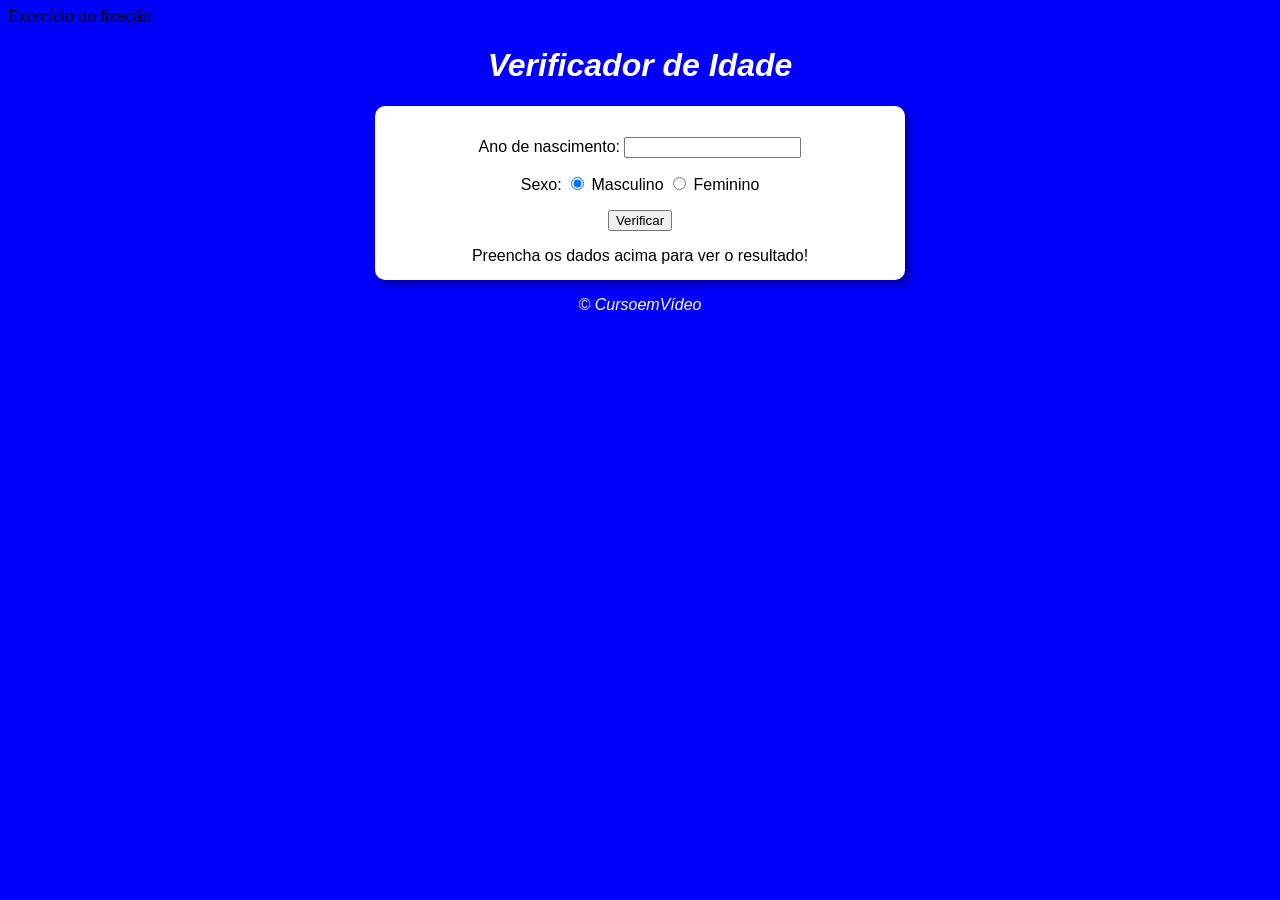
<file: index.html>
<!doctype html>
<html lang="en">

<head>
    <meta charset="UTF-8" />
    <meta name="viewport" content="width=device-width, initial-scale=1.0" />
    <link rel="stylesheet" href="/introducao-javascript/assets/exerciciosguanabara/css/pagina.css">
    <tittle>Exercício de fixação</tittle>
</head>

<body onload="carregar()">
    <header>
        <h1>Verificador de Idade</h1>
    </header>
    <section>
        <div>
            <p>Ano de nascimento:
                <input type="number" name="txtano" id="txtano" min="0">
            </p>
            <p>Sexo:
                <input type="radio" name="radsex" id="mas" checked>
                <label for="mas">Masculino</label>
                <input type="radio" name="radsex" id="fem">
                <label for="fem">Feminino</label>
            </p>
            <p>
                <input type="button" value="Verificar" onclick="verificar()">
            </p>
        </div>
        <div id="res">Preencha os dados acima para ver o resultado!</div>
    </section>
    <footer>
        <p>&copy; CursoemVídeo</p>
    </footer>
    <script>
        function verificar() {

            let data = new Date();
            let ano = data.getFullYear();
            let fano = document.getElementById(`txtano`);
            let res = document.querySelector('div#res');
            if (fano.value.length == 0 || fano.value > ano) {
                alert(`[ERRO] Verifique os dados e tente novamente!`)
            } else {
                let fsex = document.getElementsByName('radsex');
                let idade = ano - Number(fano.value)
                let genero = ''
                if (fsex[0].checked) {
                    genero = 'Homem'
                    if(idade >= 0 && idade < 10){
                        //Crianca
                    } else if(idade < 21){
                        //Jovem
                    } else if(idade < 50){
                        //Adulto
                    } else{
                        //Idoso
                    }
                } else if (fsex[1].checked) {
                    genero = 'Mulher'
                    if(idade >= 0 && idade < 10){
                        //Crianca
                    } else if(idade < 21){
                        //Jovem
                    } else if(idade < 50){
                        //Adulta
                    } else{
                        //Idosa
                    }
                }
                res.style.textAlign = 'center'
                res.innerHTML = `Detectamos ${genero} com ${idade} anos.`

            }

        }
    </script>
</body>

</html>
</file>
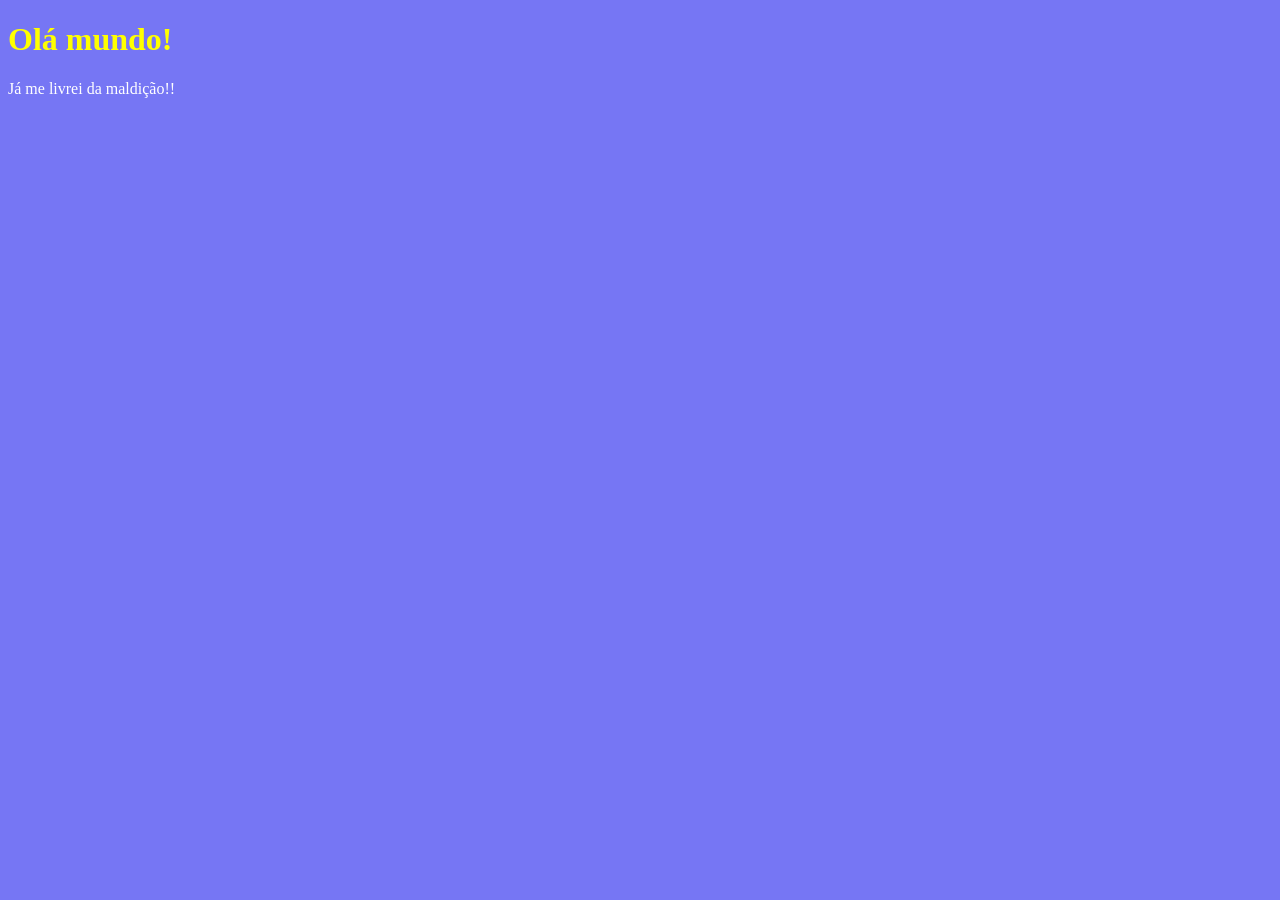
<file: introducao-javascript/assets/exerciciosguanabara/pages/ex01tiposprimitivos.html>
<!DOCTYPE html>
<html lang="en">
<head>
    <meta charset="UTF-8">
    <meta name="viewport" content="width=device-width, initial-scale=1.0">
    <meta name="author" content="Gustavo Sales">
    <meta name="keywords" content="página, Html, programação">
    <meta name="description" content="Página de desenvolvimento html">
    <link rel="stylesheet" href="/introducao-javascript/assets/exerciciosguanabara/css/primitivos01.css">
    <link rel="shortcut icon" href="favicon.ico" type="image/x-icon">
    <meta name="generator" content="Visual Studio Code">
    <meta http-equiv="X-UA-Compatible" content="IE=7">
    <meta http-equiv="X-UA-Compatible" content="ie=edge">
    <title>Variaveis e tipos primitivos</title>
</head>
<body>
  <h1>Olá mundo!</h1>
  <p>Já me livrei da maldição!!</p>
  <script>
    let n1 = parseInt(prompt("Digite um número: ")) //podemos usar o (Number também)
    let n2 = parseInt(prompt("Digite outro número: "))
    let s = n1 + n2
    alert(`A soma entre ${n1} e ${n2} é igual a ${s}`) // concatenação
    // (number + number) para adição
    // (string + string) para concatenação 
  </script>  
</body>
</html>
</file>
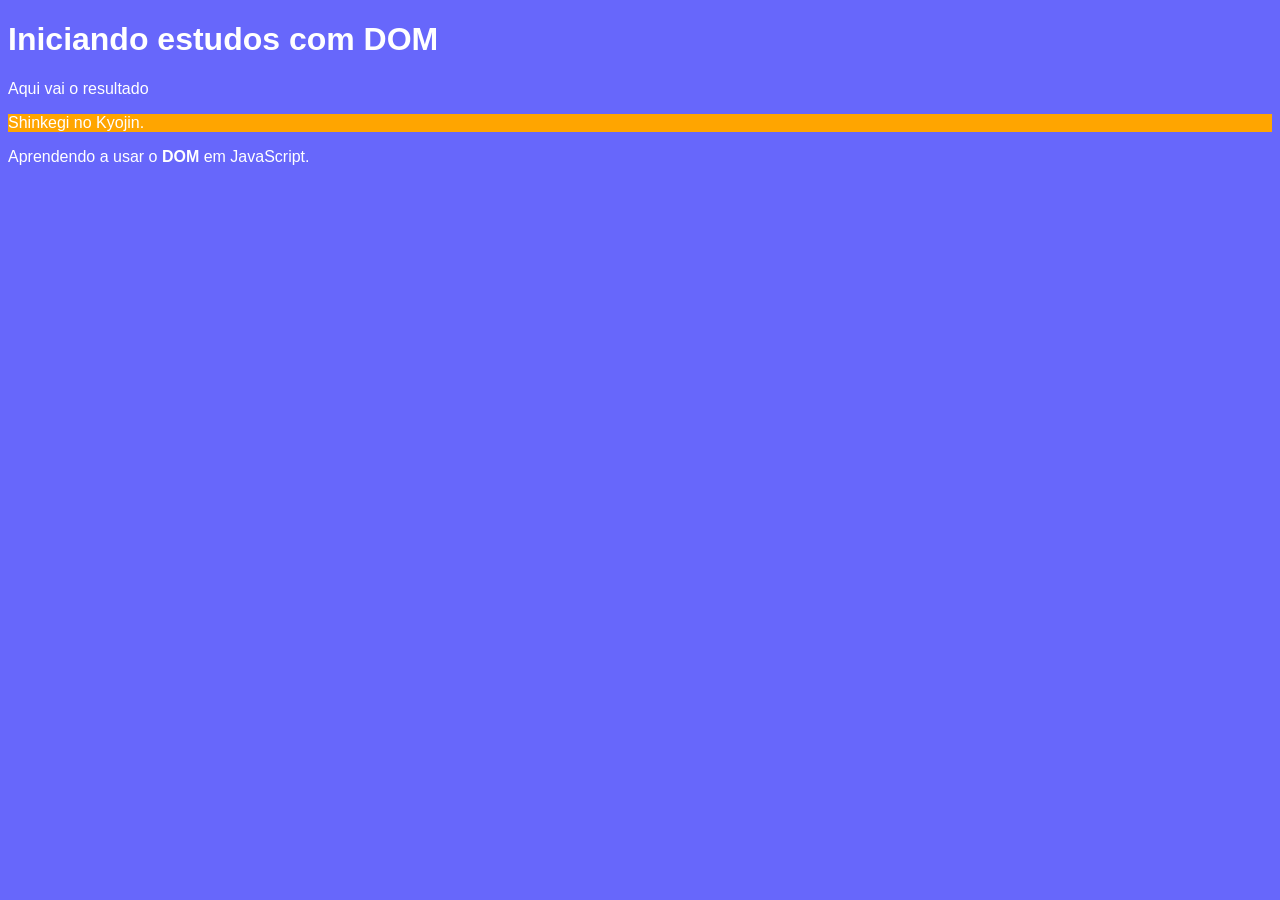
<file: introducao-javascript/assets/exerciciosguanabara/pages/exo5dom.html>
<!DOCTYPE html>
<html lang="en">
<head>
    <meta charset="UTF-8">
    <meta name="viewport" content="width=device-width, initial-scale=1.0">
    <meta name="author" content="Gustavo Sales">
    <meta name="keywords" content="página, Html, programação">
    <link rel="stylesheet" href="/introducao-javascript/assets/exerciciosguanabara/css/exo5dom.css">
    <meta name="description" content="Página de desenvolvimento html">
    <link rel="shortcut icon" href="favicon.ico" type="image/x-icon">
    <meta name="generator" content="Visual Studio Code">
    <meta http-equiv="X-UA-Compatible" content="IE=7">
    <meta http-equiv="X-UA-Compatible" content="ie=edge">
    <title>Primeiros passos DOM</title>
</head>
<body>
<h1>Iniciando estudos com DOM</h1> 
<p>Aqui vai o resultado</p> <!--0-->
<div id = 'msg'>Clique em mim</div> 
<p>Aprendendo a usar o <strong>DOM</strong> em JavaScript.</p> <!--1-->
<script> 
let p1 = document.getElementsByTagName('p')[1]
/*
// pega o que texto da tag, ou o HTML inteiro (TAGS) alert(p1.innerText)
let d = document.getElementById('msg')
d.innerText = 'Estou aguardando...'
*/
/*
let d = document.getElementById('msg')
d.innerText = 'Shingeki no Kyojin'
*/
let d = document.querySelector('#msg')
d.innerText = 'Shinkegi no Kyojin.'
</script>
</body>
</html>
</file>
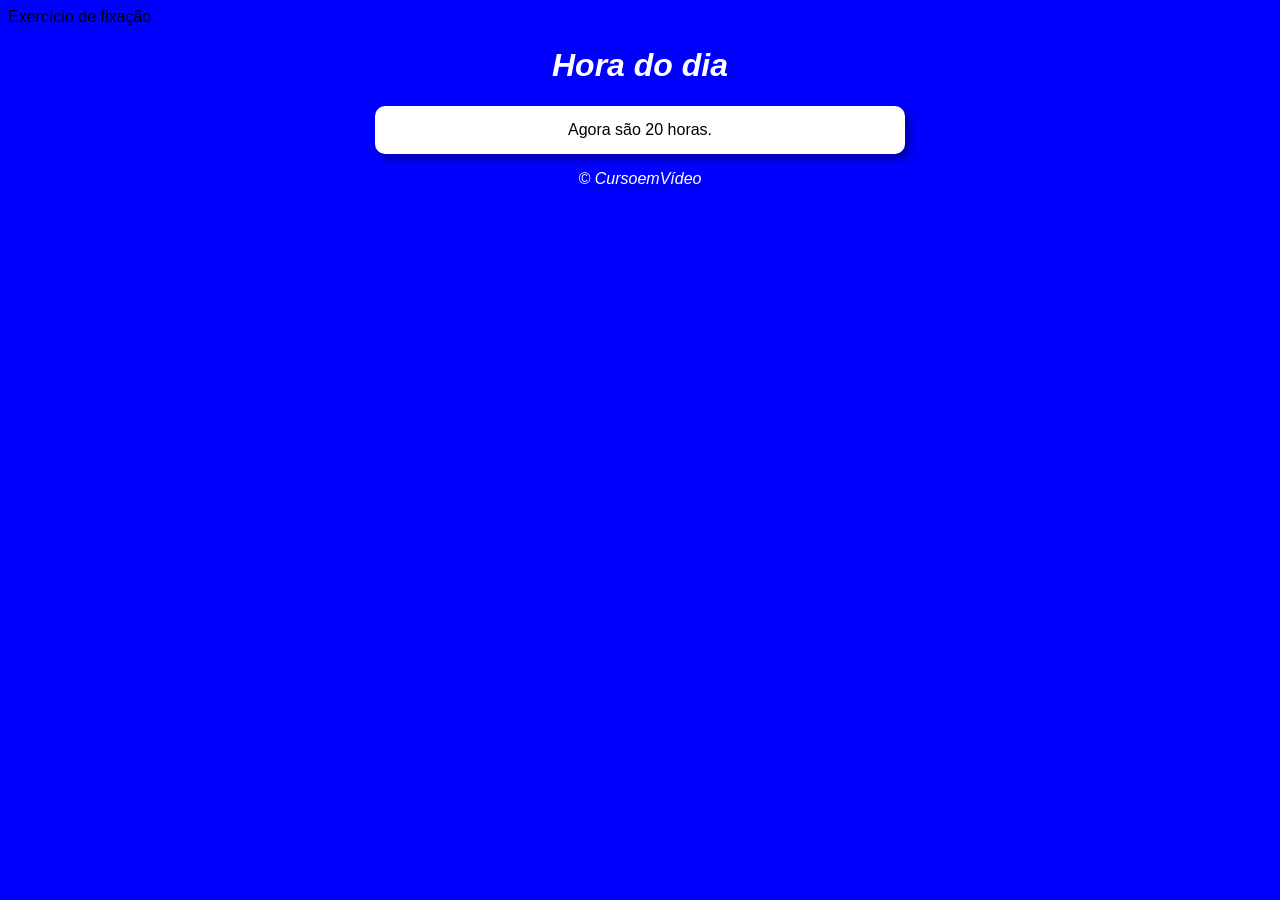
<file: introducao-javascript/assets/exerciciosguanabara/pages/modelodeex.html>
<!doctype html>
<html lang="en">

<head>
  <meta charset="UTF-8" />
  <meta name="viewport" content="width=device-width, initial-scale=1.0" />
  <link rel="stylesheet" href="/introducao-javascript/assets/exerciciosguanabara/css/pagina.css">
  <tittle>Exercício de fixação</tittle>
</head>

<body onload="carregar()">
  <header>
    <h1>Hora do dia</h1>
  </header>
  <section>
    <div id="msg">Aqui vai aparecer a mensagem...</div>
  </section>
  <footer>
    <p>&copy; CursoemVídeo</p>
  </footer>
  <script>
    function carregar(){
    let msg = window.document.getElementById('msg');
    let data = new Date();
    let hora = data.getHours();
    msg.innerHTML = `Agora são ${hora} horas.`;
    if (hora >= 0 && hora < 12){

alert("Bom dia!")
    }else if (hora >= 12 && hora < 18){

alert ("Boa tarde!")
    }else{

alert ("Boa noite!")
    };
    };

  </script>
</body>

</html>
</file>
<file: introducao-javascript/assets/exerciciosguanabara/css/pagina.css>
body{
    background-color: blue;
    font-family: Impact, Haettenschweiler, 'Arial Narrow Bold', sans-serif;
}
header{
color: #fff;
text-align: center;
font-style: italic;
}
section{
background-color: #fff;
border-radius: 10px;
padding: 15px;
width: 500px;
margin: auto;
box-shadow: 5px 5px 10px rgba(0,0,0,0.363);
}
footer{
font-style: italic;
text-align: center;
color: #fff;
}
div{
    text-align: center;
}
</file>
<file: introducao-javascript/assets/exerciciosguanabara/css/primitivos01.css>
body{
    background-color: rgb(118, 118, 244);
    color: white;
    font: normal;
}
h1{
    color: yellow;
}
</file>
<file: introducao-javascript/assets/exerciciosguanabara/css/exo5dom.css>
body {
        background: rgb(103, 103, 251);
        color: white;
        font-family: 'Trebuchet MS', 'Lucida Sans Unicode', 'Lucida Grande', 'Lucida Sans', Arial, sans-serif;
    }
    #msg{
        background: orange;
    }
</file>
